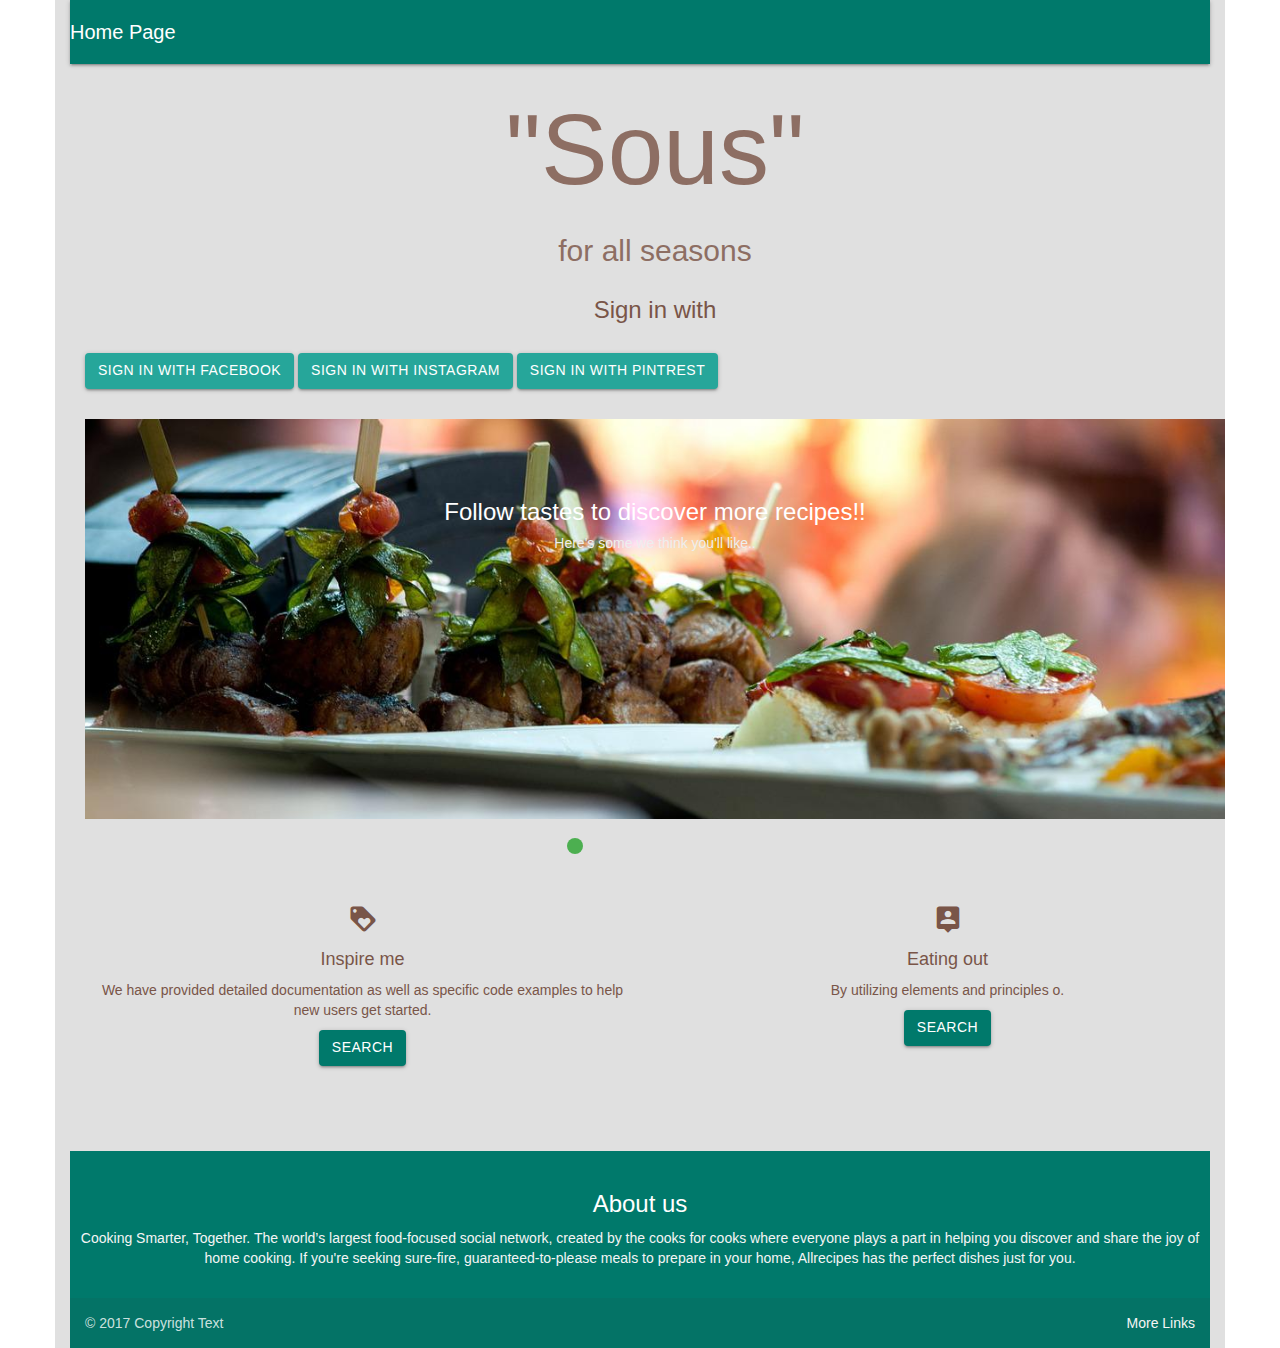
<file: index.html>
<!DOCTYPE html>
<html lang="en">
<head>
  <meta http-equiv="Content-Type" content="text/html; charset=UTF-8"/>
  <meta name="viewport" content="width=device-width, initial-scale=1, maximum-scale=1.0"/>
  <title>Sous for all seasons</title>

  <!-- jquery -->
  <script type="text/javascript" src="https://code.jquery.com/jquery-2.1.1.min.js"></script>

  <!-- CSS  -->
  <link href="https://fonts.googleapis.com/icon?family=Material+Icons" rel="stylesheet">
  
  <link rel="stylesheet" href="https://cdnjs.cloudflare.com/ajax/libs/materialize/0.99.0/css/materialize.min.css">
  <link rel="stylesheet" type="bootstrap/css" href="assets/css/bootstrap-social.css">
  <link rel="stylesheet" type="materialized/css" href="assets/css/materialized-social.css">
  <link rel="stylesheet" type="text/css" href="assets/css/style.css">


  <!-- bootstrap cdn -->
  <link rel="stylesheet" href="https://maxcdn.bootstrapcdn.com/bootstrap/3.3.7/css/bootstrap.min.css" integrity="sha384-BVYiiSIFeK1dGmJRAkycuHAHRg32OmUcww7on3RYdg4Va+PmSTsz/K68vbdEjh4u" crossorigin="anonymous">

    <!-- Latest compiled and minified JavaScript -->
    <script src="https://maxcdn.bootstrapcdn.com/bootstrap/3.3.7/js/bootstrap.min.js" integrity="sha384-Tc5IQib027qvyjSMfHjOMaLkfuWVxZxUPnCJA7l2mCWNIpG9mGCD8wGNIcPD7Txa" crossorigin="anonymous"></script>

</head>

<body>
<div class="container"  style="background-color: #e0e0e0 ">
  <nav>
    <div class="nav-wrapper"> 
       <div class="nav-wrapper teal darken-2">
      <a href="index.html" class="home-page ">Home Page</a>
  </nav>
      

  <!-- LOGO AND SIGN IN USING SOCIAL MEDIA - included social buttons-->

  <div class="section no-pad-bot" id="index-banner">
    
    <div class="container">
      <h1 class="header center" style="color: #8d6e63; font-size:100px ";>"Sous"</h1>
          <div class="row center">
            <h2 class="header col s12 light" style="color:#8d6e63">for all seasons</h2>
          </div>
          <div class="col l12 s12">
            <h3 class="brown-text center-align" ;">Sign in with</h3>
            <br>
              <ul>
              <a href="comingsoon.html" class="waves-effect waves-light btn social facebook">
                <i class="fa fa-facebook"></i> Sign in with facebook</a>        
              <a href="comingsoon.html"class="waves-effect waves-light btn social instagram">
                <i class="fa fa-instagram"></i> Sign in with instagram</a> 
              <a href="comingsoon.html"class="waves-effect waves-light btn social pintrest">
                <i class="fa fa-pintrest"></i> Sign in with pintrest</a> 
              </ul>      
                  <span class="fa fa-twitter"></span>
                </a>                      
              </ul>  
          </div>
      </div>
 </div>
 <br>

<!-- SLIDER -->

<div class="container">

 <div class="slider">

    <ul class="slides">
      <li>
        <img src="assets/images/food5.jpeg"> <!-- random image -->
        <div class="caption center-align">
          <h3>Follow tastes to discover more recipes!!</h3>
          <h5 class="light grey-text text-lighten-3">Here's some we think you'll like..</h5>
        </div>
      </li>
      <li>
        <img src="assets/images/food4.jpeg"> <!-- random image -->
        <div class="caption left-align">
          <h3>New! Personalized recommendations</h3>
          <h5 class="light grey-text text-lighten-3">New! Personalized recommendations.</h5>
        </div>
      </li>
      <li>
        <img src="assets/images/food3.jpeg"> <!-- random image -->
        <div class="caption right-align">
          <h3>Grilling</h3>
          <h5 class="light grey-text text-lighten-3">All the tips and recipes you need for your cook out!.</h5>
        </div>
      </li>
      <li>
        <img src="assets/images/food2.jpeg"> <!-- random image -->
        <div class="caption center-align">
          <h3>Your best creation starts here!</h3>
          <h5 class="light grey-text text-lighten-3">Using Fresh ingredients.</h5>
        </div>
        </li>
      <li>
        <img src="assets/images/food1.jpeg"> <!-- random image -->
        <div class="caption left-align">
          <h3>Around the world</h3>
          <h5 class="light grey-text text-lighten-3">Best recepies.</h5>
        </div>
      </li>
    </ul>
  </div>    
</div>
<!--  -->
  <div class="container">
    <div class="section">
      <!--   Icon Section   -->
      <div class="row">

        <div class="col s12 m6">
          <div class="center icon-block">
            <h2 class="center brown-text"><i class="material-icons">loyalty</i></h2>
            <h4 class="center brown-text">Inspire me</h4>

            <p class="center brown-text">We have provided detailed documentation as well as specific code examples to help new users get started.</p>
            <a href="ingredients.html" id="download-button" class="waves-effect waves-light btn teal darken-2">Search</a>
          </div>
        </div>
            
        <div class="col s12 m6">
          <div class="center icon-block">
            <h2 class="center brown-text"><i class="material-icons">person_pin</i></h2>
            <h4 class="center brown-text">Eating out</h4>

            <p class="center brown-text">By utilizing elements and principles o.</p>
            <a href="comingsoon.html" id="download-button" class="waves-effect waves-light btn teal darken-2">Search</a>
          </div>
        </div>

      </div>

    </div>
    <br><br>
  </div>

  <footer class="page-footer teal darken-2">
  
      <div class="row">
        <div class="col l12 s12">
          <h3 class="white-text center">About us</h3>
          <p class="grey-text text-lighten-4 center-align">Cooking Smarter, Together. 
              The world’s largest food-focused social network, created by the cooks for cooks where everyone plays a part in helping you discover and share the joy of home cooking. If you're seeking sure-fire, guaranteed-to-please meals to prepare in your home, Allrecipes has the perfect dishes just for you.</p>
        </div>
      </div>
      <div class="footer-copyright">
            <div class="container">
            © 2017 Copyright Text
            <a class="grey-text text-lighten-4 right" href="#!">More Links</a>
            </div>
          </div>
        </footer>
 


  <!--  links JS -->
  <script type="text/javascript" src="https://code.jquery.com/jquery-2.1.1.min.js"></script>
   <script src="https://cdnjs.cloudflare.com/ajax/libs/materialize/0.99.0/js/materialize.min.js"></script>
   
   <!-- script for slider -->
   <script>
   $(document).ready(function(){
      $('.slider').slider();
    });
    $('.carousel.carousel-slider').carousel({fullWidth: true});
   </script>           
   
 
  </body>
</html>
</file>
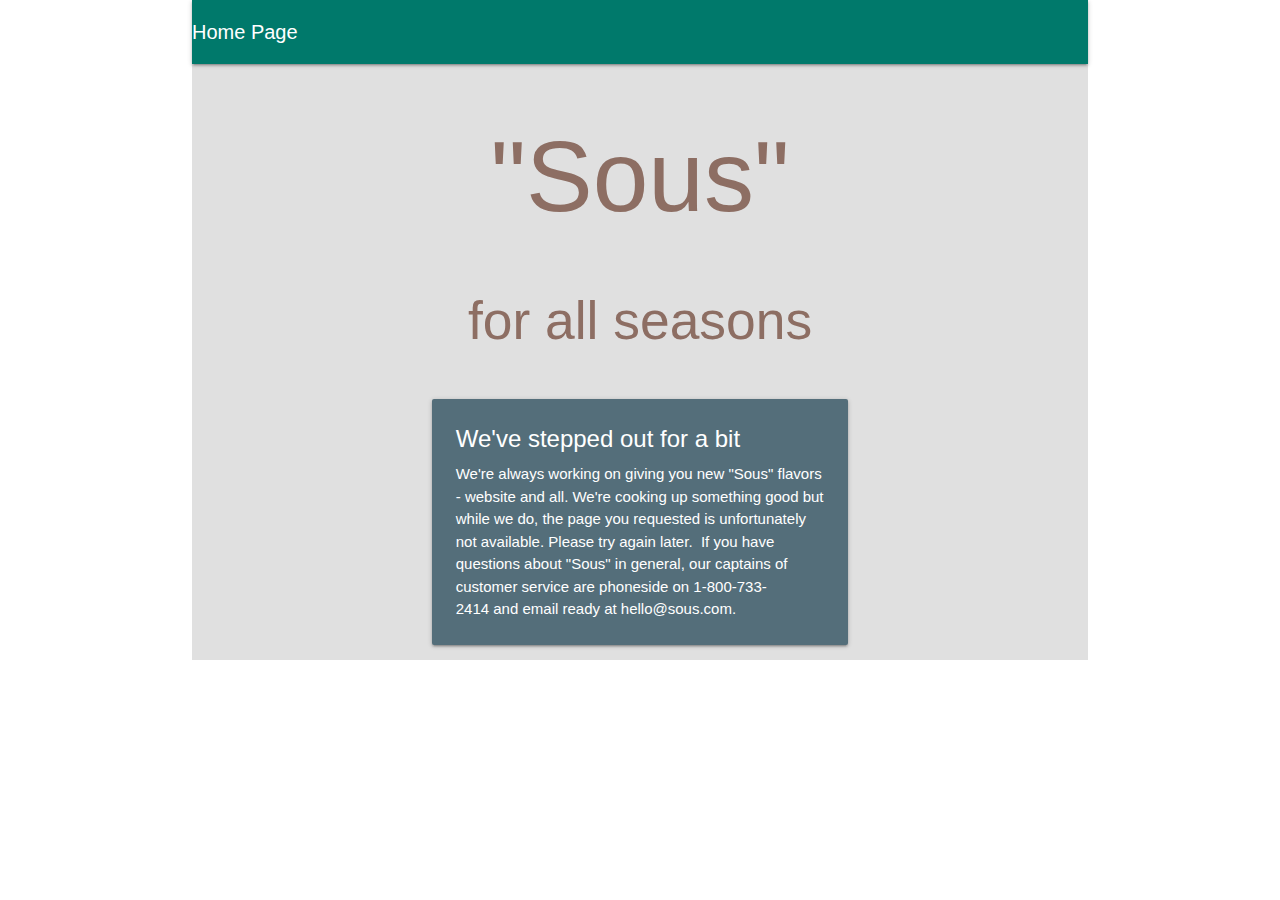
<file: comingsoon.html>
<!DOCTYPE html>
<html lang="en">
<head>
  <meta http-equiv="Content-Type" content="text/html; charset=UTF-8"/>
  <meta name="viewport" content="width=device-width, initial-scale=1, maximum-scale=1.0"/>

<!-- css -->
<link href="https://fonts.googleapis.com/icon?family=Material+Icons" rel="stylesheet">
  
  <link rel="stylesheet" href="https://cdnjs.cloudflare.com/ajax/libs/materialize/0.99.0/css/materialize.min.css">
  <link rel="stylesheet" type="bootstrap/css" href="assets/css/bootstrap-social.css">
  <link rel="stylesheet" type="materialized/css" href="assets/css/materialized-social.css">
  <link rel="stylesheet" type="text/css" href="assets/css/style.css">

  <title>Sous for all seasons</title>
  </head>

<body>

	<div class="container"  style="background-color: #e0e0e0 ">
	  <nav>
	    <div class="nav-wrapper"> 
	       <div class="nav-wrapper teal darken-2">
	      <a href="index.html" class="home-page center">Home Page</a>
	  </nav>

	  <div class="section no-pad-bot" id="index-banner">
    
    <div class="container">
      <h1 class="header center" style="color: #8d6e63; font-size:100px ";>"Sous"</h1>
          <div class="row center">
            <h2 class="header col s12 light" style="color:#8d6e63">for all seasons</h2>
          </div>

	  <!-- messages comming soon with in a card -->

    <div class="container">
		<div class="row">
	        <div class="col m12 m8">
	          <div class="card blue-grey darken-1">
	            <div class="card-content white-text">
	              <span class="card-title">We've stepped out for a bit</span>
	              <p>We're always working on giving you new "Sous" flavors - website and all. We're cooking up something good but while we do, the page you requested is unfortunately not available.
					Please try again later.  If you have questions about "Sous" in general, our captains of customer service are phoneside on 1-800-733-2414 and email ready at hello@sous.com.</p>
	            </div>
	            
	          </div>
	        </div>
	      </div>
	</div>


</body>
</html>
</file>
<file: assets/css/style.css>
/* Custom Stylesheet */
/**
 * Use this file to override Materialize files so you can update
 * the core Materialize files in the future
 *
 * Made By MaterializeCSS.com
 */

 #input {
   font-size: 30px;
   text-align: center;
 }

 nav { 
 font-size: 20px; }

.icon-block {
  padding: 15px;
}
.icon-block .material-icons {
	font-size: inherit;
}


/* The Modal (background) */
.modal {
   display: none; /* Hidden by default */
   position: fixed; /* Stay in place */
   z-index: 1; /* Sit on top */
   left: 0;
   top: 0;
   width: 100%; /* Full width */
   height: 105%; /* Full height */
   overflow: auto; /* Enable scroll if needed */
   background-color: rgb(0,0,0); /* Fallback color */
   background-color: rgba(0,0,0,0.4); /* Black w/ opacity */
   padding-top: 60px;
}

/* Modal Content/Box */
.modal-content {
   background-color: #fefefe ;
   margin: 5px auto; /* 15% from the top and centered */
   border: 1px solid #888;
   width: 100%; /* Could be more or less, depending on screen size */
}
</file>
